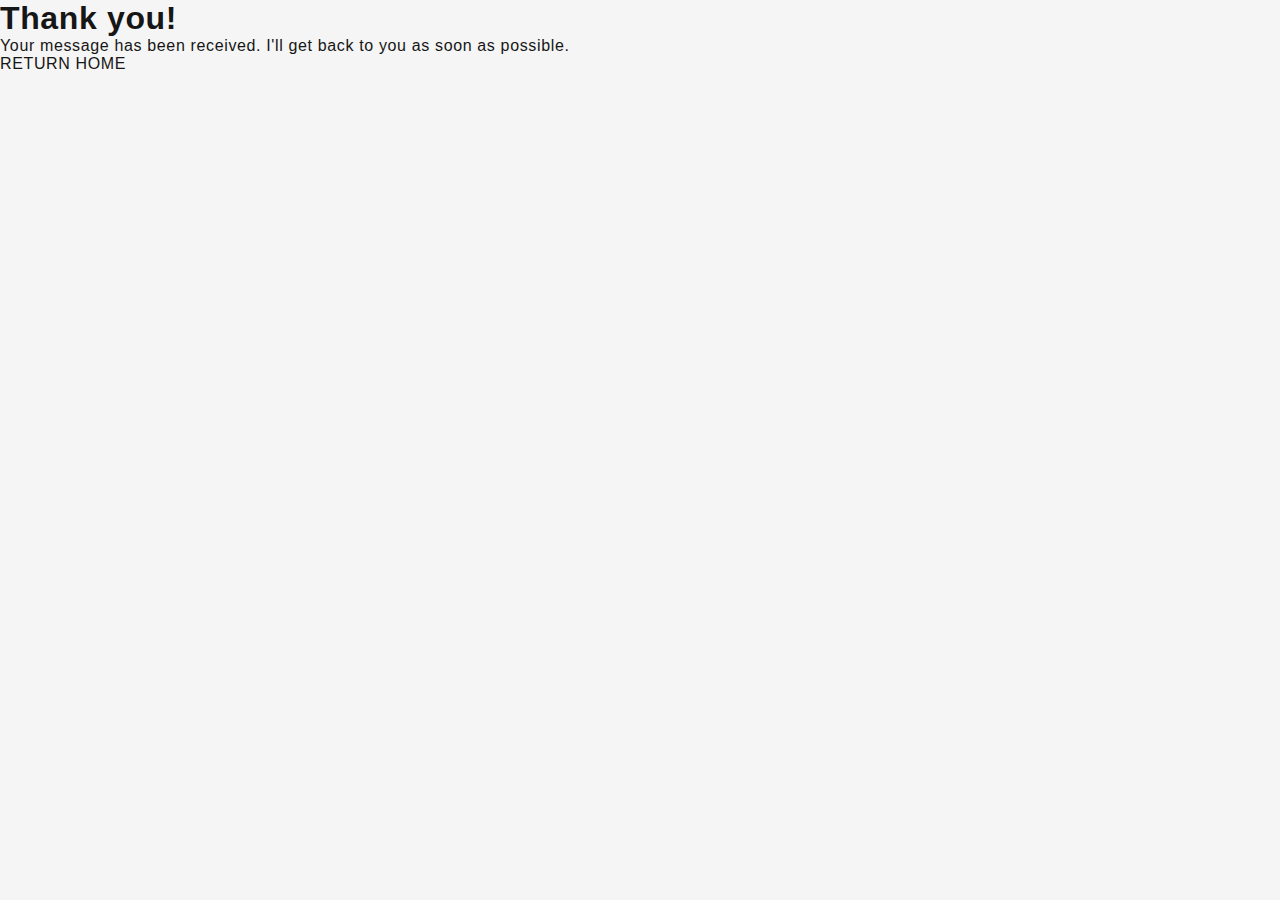
<file: thanks.html>
<!DOCTYPE html>
<html lang="en">

<head>

    <title>Dario Menik</title>

    <!-- METADATA -->
    <meta charset="UTF-8">
    <meta name="viewport" content="width=device-width, initial-scale=1.0">
    <meta name="robots" content="noindex">
    <meta name="author" content="Dario Menik">
    <meta name="description" content="Thanks Page.">
    <meta name="theme-color" content="#161616">

    <!-- FAVICON -->
    <link rel="icon" type="image/png" href="/favicon-96x96.png" sizes="96x96" />
    <link rel="icon" type="image/svg+xml" href="/favicon.svg" />
    <link rel="shortcut icon" href="/favicon.ico" />
    <link rel="apple-touch-icon" sizes="180x180" href="/apple-touch-icon.png" />
    <meta name="apple-mobile-web-app-title" content="Dario Menik" />
    <link rel="manifest" href="/site.webmanifest" />

    <!-- CSS -->
    <link rel="stylesheet" href="styles.css">

    <!-- JS -->
    <script src="script.js" defer></script>

    <!-- FONTS -->
    <link rel="preconnect" href="https://fonts.googleapis.com">
    <link rel="preconnect" href="https://fonts.gstatic.com" crossorigin>
    <link href="https://fonts.googleapis.com/css2?family=Raleway:ital,wght@0,100..900;1,100..900&display=swap"
        rel="stylesheet">
</head>

<body>
    <div class="thanks-page">
        <div class="thanks-container">
            <h1>Thank you!</h1>
            <p>Your message has been received. I'll get back to you as soon as possible.</p>
            <a href="/" class="back-button button">RETURN HOME</a>
        </div>
    </div>
</body>

</html>
</file>
<file: styles.css>
/* general */

* {
  margin: 0;
  padding: 0;
  text-decoration: none;
  list-style: none;
}

a {
  font-family: inherit;
  color: inherit;
  font-weight: 500;
  transition: color 0.1s;
}

body {
  background-color: rgb(245, 245, 245);

  font-family: "Montserrat", sans-serif;
  font-size: 1rem;
  font-weight: 400;
  letter-spacing: 0.04em;
  line-height: normal;
  color: rgb(22, 22, 22);

  display: flex;
  flex-direction: column;
  position: relative;

  min-height: 100vh;
}

header {
  position: relative;

  .absolute-header {
    position: absolute;
    top: 0;
    left: 0;
    right: 0;
    height: 6rem;
    padding: 0 5rem;

    display: flex;
    flex-direction: row;
    justify-content: space-between;
    align-items: center;

    background-color: transparent;
    color: white;
    font-weight: 500;
    text-shadow: 1px 2px 3px rgba(0, 0, 0, 0.1);

    z-index: 1000;

    .logo {
      height: 2.5rem;
    }

    ul {
      display: flex;
      gap: 2rem;
    }

    a:hover,
    a:focus {
      color: rgb(120, 120, 120);
    }
  }

  .fixed-header {
    position: fixed;
    top: -4rem;
    transition: top 0.3s;
    left: 0;
    right: 0;
    height: 4rem;

    display: flex;
    flex-direction: row;
    justify-content: center;
    align-items: center;

    background-color: rgb(22, 22, 22);
    box-shadow: 0 0 0.75rem rgba(0, 0, 0, 0.2);
    color: white;

    z-index: 1000;

    ul {
      display: flex;
      justify-content: center;
      align-items: center;
      gap: 2rem;
    }

    a:hover,
    a:focus {
      color: rgb(120, 120, 120);
    }
  }

  .fixed-header.visible {
    top: 0;
  }

  .sidebar-header {
    position: relative;
    z-index: 1000;

    .logo {
      display: none;
      position: absolute;
      top: 2rem;
      left: 50%;
      transform: translate(-50%, 0);
      height: 2.5rem;
    }
    .open-sidebar-button {
      display: none;
      position: fixed;
      top: 1.7rem;
      right: 1.5rem;

      background-color: rgb(22, 22, 22);
      border-radius: 20%;
      padding: 0.5rem;
    }

    .sidebar {
      position: fixed;
      top: 0;
      bottom: 0;
      left: 0;
      right: 0;

      display: none;
      flex-direction: column;
      align-items: center;
      justify-content: center;
      gap: 2rem;

      background-color: rgba(22, 22, 22, 0.9);
      backdrop-filter: blur(2px);
      color: white;

      z-index: 1000;
    }

    .sidebar .close-sidebar-button {
      position: absolute;
      top: 2.2rem;
      right: 2rem;
    }
  }
}

main {
  flex-grow: 1;
  background-color: transparent;
}

footer {
  height: 10rem;

  display: flex;
  justify-content: center;
  align-items: center;

  background-color: rgba(22, 22, 22, 1);
  color: white;

  .footer-container {
    display: grid;
    grid-template-columns: 1fr auto 1fr;
    width: 100%;
    align-items: center;
  }

  .footer-mail {
    text-align: right;
    letter-spacing: 0.15em;
  }

  .hideOnMobile {
    width: 8rem;
    text-align: center;
    font-weight: 900;
  }

  .footer-social {
    display: flex;
    justify-content: left;
    align-items: center;
    gap: 1.6rem;
  }

  .socials-icon {
    height: 1.3rem;
  }

  .socials-icon:hover {
    filter: brightness(0.6);
  }
}

.section {
  padding-top: 6rem;
  padding-bottom: 6rem;
  padding-left: 2rem;
  padding-right: 2rem;
}

.section-title {
  margin-bottom: 4rem;

  text-align: center;
  font-size: 2.2rem;
  font-weight: 500;
  letter-spacing: 0.1rem;
}

.section-description {
  width: 80%;
  max-width: 52rem;
  margin: 0 auto;
  margin-bottom: 4rem;

  display: flex;
  flex-direction: column;
  gap: 0.5rem;

  p {
    font-size: inherit;
    line-height: 1.3rem;

    text-shadow: 1px 2px 3px rgba(0, 0, 0, 0.05);
  }
}

.divider {
  border: none;
  height: 1px;
  width: 60%;
  background-color: rgba(0, 0, 0, 0.2);
  margin: 4rem auto;
}

@media (max-width: 800px) {
}

/* hero section */

.hero-section {
  background-color: rgb(0, 0, 0);

  position: absolute;
  top: 0;
  left: 0;
  right: 0;
  height: 55rem;

  overflow: hidden;

  display: flex;
  justify-content: center;
  align-items: center;

  video {
    object-fit: cover;
    filter: opacity(0.5);
  }

  .overlay {
    position: absolute;
    top: 0;
    left: 0;
    width: 100%;
    height: 100%;
    background: radial-gradient(circle, rgba(0, 0, 0, 1) 10%, transparent 30%) 0
      0 / 5px 5px;
    opacity: 0.2;
    pointer-events: none;
  }

  .hero-text {
    position: absolute;
    background-color: aqua;
  }
}

/* portfolio section */

.portfolio-section {
  margin-top: 55rem;
}

.showreel-button {
  display: grid;
  grid-template-columns: auto 9rem auto;
  align-items: center;
  gap: 5%;
  width: 60%;
  margin: 0 auto;
  margin-bottom: 4rem;

  hr {
    border: none;
    height: 1px;
    width: 100%;
    background-color: rgba(0, 0, 0, 0.2);
  }

  button {
    height: 2.8rem;
    cursor: pointer;

    font: inherit;
    font-size: 0.9rem;
    font-weight: 500;
    letter-spacing: 0.08rem;
    color: rgb(0, 0, 0);
    background-color: transparent;
    border: 1px solid rgba(22, 22, 22, 1);
    border-radius: 5px;

    transition: color 0.3s ease, background-color 0.3s ease;
  }

  button:hover {
    color: rgb(255, 255, 255);
    background-color: rgba(22, 22, 22, 1);
  }
}

.filters {
  list-style: none;

  margin-bottom: 2rem;
  padding: 0;

  display: flex;
  justify-content: center;
  align-items: center;
  gap: 2rem;

  .dot-divider {
    text-align: center;
    font-size: 1rem;
    cursor: default;
  }

  li {
    cursor: pointer;
    letter-spacing: 0.1rem;
    font-weight: 500;
  }

  li:hover,
  li:focus {
    color: rgb(160, 160, 160);
  }

  li.current {
    color: rgb(160, 160, 160);
    text-decoration: underline;
    text-underline-position: under;
  }
}

.grid-container {
  display: grid;
  grid-template-columns: repeat(3, 1fr);
  gap: 1rem;

  .grid-element {
    min-width: 300px;

    display: flex;
    flex-direction: column;
    align-items: stretch;
    overflow: hidden;
    position: relative;
    cursor: pointer;
  }

  .grid-element video {
    width: 100%;
    transition: filter 0.1s;
  }

  .grid-element:hover video {
    filter: brightness(0.3) /*blur(1px) grayscale(50%)*/;
  }

  .grid-element-text {
    width: 60%;
    color: white;
    opacity: 0;
    transition: opacity 0.1s;
    position: absolute;
    top: 50%;
    left: 50%;
    transform: translate(-50%, -50%);
    text-align: center;
    padding: 0;
    margin: 0;
    font-weight: 400;
  }

  .grid-element:hover .grid-element-text {
    opacity: 1;
  }

  .hidden {
    display: none !important;
  }
}

.modal {
  position: fixed;
  top: 0;
  left: 0;
  width: 100%;
  height: 100%;

  background-color: rgba(0, 0, 0, 0.9);
  backdrop-filter: blur(4px);

  display: none;
  justify-content: center;
  align-items: center;

  overflow-y: auto;

  z-index: 2000;
}

.modal-content {
  display: grid;
  grid-template-columns: 1.5fr 1fr;
  gap: 3rem;
  max-width: 80%;
  overflow-y: auto;

  .left-section {
    display: flex;
    flex-direction: column;
    justify-content: center;
    align-items: center;
    margin: 1rem 0 1rem 0;

    video {
      width: 100%;
    }

    .slideshow-container {
      position: relative;
    }

    .mySlides {
      display: none;
    }

    .prev,
    .next {
      cursor: pointer;
      position: absolute;
      top: 50%;
      transform: translateY(-50%);
      width: auto;
      padding: 1rem;
      color: white;
      font-weight: 200;
      font-size: 1.8rem;
      transition: 0.6s ease;
      border-radius: 0 3px 3px 0;
      user-select: none;
    }

    .next {
      right: 0;
      border-radius: 3px 0 0 3px;
    }

    .prev:hover,
    .next:hover {
      background-color: rgba(0, 0, 0, 0.4);
    }

    .text {
      color: white;
      font-size: 1rem;

      position: absolute;
      bottom: 1rem;
      width: 100%;
      text-align: center;
    }

    .dot {
      cursor: pointer;
      height: 0.5rem;
      width: 0.5rem;
      margin: 0 2px;
      background-color: rgb(200, 200, 200);
      border-radius: 50%;
      display: inline-block;
      transition: background-color 0.6s ease;
    }

    .active,
    .dot:hover {
      background-color: rgb(100, 100, 100);
    }
  }

  .right-section {
    color: white;
    display: flex;
    flex-direction: column;
    gap: 2rem;
    margin: 3rem 0 3rem 0;

    h2 {
      font-size: 1.5rem;
      font-weight: 600;
    }

    .description {
      display: flex;
      flex-direction: column;
      gap: 0.5rem;

      font-size: 1rem;
      line-height: 1.5;
      font-weight: 300;
    }
  }
}

.close-modal-button {
  position: absolute;
  top: 10%;
  right: 5%;
  cursor: pointer;
}

/* contact section */

.contact-form {
  width: 85%;
  max-width: 55rem;
  margin: 0px auto;
  display: flex;
  flex-direction: column;
  align-items: center;
  gap: 16px;

  margin-bottom: 120px;
}

.contact-form-box,
.contact-form-textarea {
  width: 100%;
  background-color: rgb(231, 231, 231);
  border: 1px solid rgba(80, 80, 80, 1);
  border-radius: 6px;

  font-family: Poppins, sans-serif;
  font-weight: 400;
  font-size: 14px;
  line-height: 20px;

  padding-left: 22px;
  padding-right: 22px;

  transition: background-color 0.1s;
}

.contact-form-box {
  height: 42px;
}

.contact-form-textarea {
  resize: none;
  height: 162px;
  padding-top: 15px;
  margin-bottom: 23px;
}

.contact-form-box:hover,
.contact-form-textarea:hover {
  background-color: rgba(197, 197, 197, 0.2);
}

.contact-form-submit-button {
  width: 100px;
  height: 44px;
  background-color: rgba(140, 140, 140, 0);
  border: 1px solid rgb(145, 145, 145);
  border-radius: 6px;

  font-family: Poppins, sans-serif;
  font-weight: 200;
  font-size: 15px;
  line-height: 20px;
  letter-spacing: 0.7px;
  cursor: pointer;
  transition: background-color 0.15s;
}

.contact-form-submit-button:hover {
  background-color: rgba(140, 140, 140, 0.3);
}

/* fade animation */

.fade-in {
  opacity: 0;
  animation: fadeInAnimation 0.5s ease-in forwards;
}

@keyframes fadeInAnimation {
  from {
    opacity: 0;
  }
  to {
    opacity: 1;
  }
}

/* media queries */

@media (max-width: 1000px) {
  .grid-container {
    grid-template-columns: repeat(2, 1fr);
  }
}

@media (max-width: 768px) {
  header {
    .absolute-header,
    .fixed-header {
      display: none;
    }

    .sidebar-header .logo,
    .sidebar-header .open-sidebar-button {
      display: block;
    }
  }

  footer {
    .footer-container {
      display: flex;
      flex-direction: column;
      gap: 1.5rem;
    }

    .socials-icon {
      height: 1rem;
    }

    a {
      font-size: 0.8rem;
    }
  }

  .hero-section {
    height: 40rem;
  }

  .portfolio-section {
    margin-top: 40rem;
  }
  .page-description,
  .showreel-button,
  .divider {
    width: 80%;
  }

  .hideOnMobile {
    display: none;
  }

  .filters {
    flex-direction: column;
    text-align: center;
    line-height: 0;
    margin-bottom: 4rem;

    p {
      display: none !important;
    }
  }

  .grid-container {
    /*grid-template-columns: repeat(1, 1fr);*/
    gap: 0.5rem;
    .grid-element {
      min-width: 0px;
    }
  }

  .modal-content {
    display: flex;
    flex-direction: column;
    justify-content: center;
    align-items: center;

    gap: 0;
    max-height: 80vh;

    .left-section {
      margin: 0;

      video {
        margin-bottom: 1rem;
      }
    }

    .right-section {
      width: 100%;
      margin-top: 1rem;
      margin-bottom: 1rem;

      h2 {
        font-size: 1.2rem;
      }

      .description {
        gap: 0.5rem;

        font-size: 1rem;
        line-height: 1.2rem;
      }
    }
  }

  .close-modal-button {
    top: 5%;
  }
}
</file>
